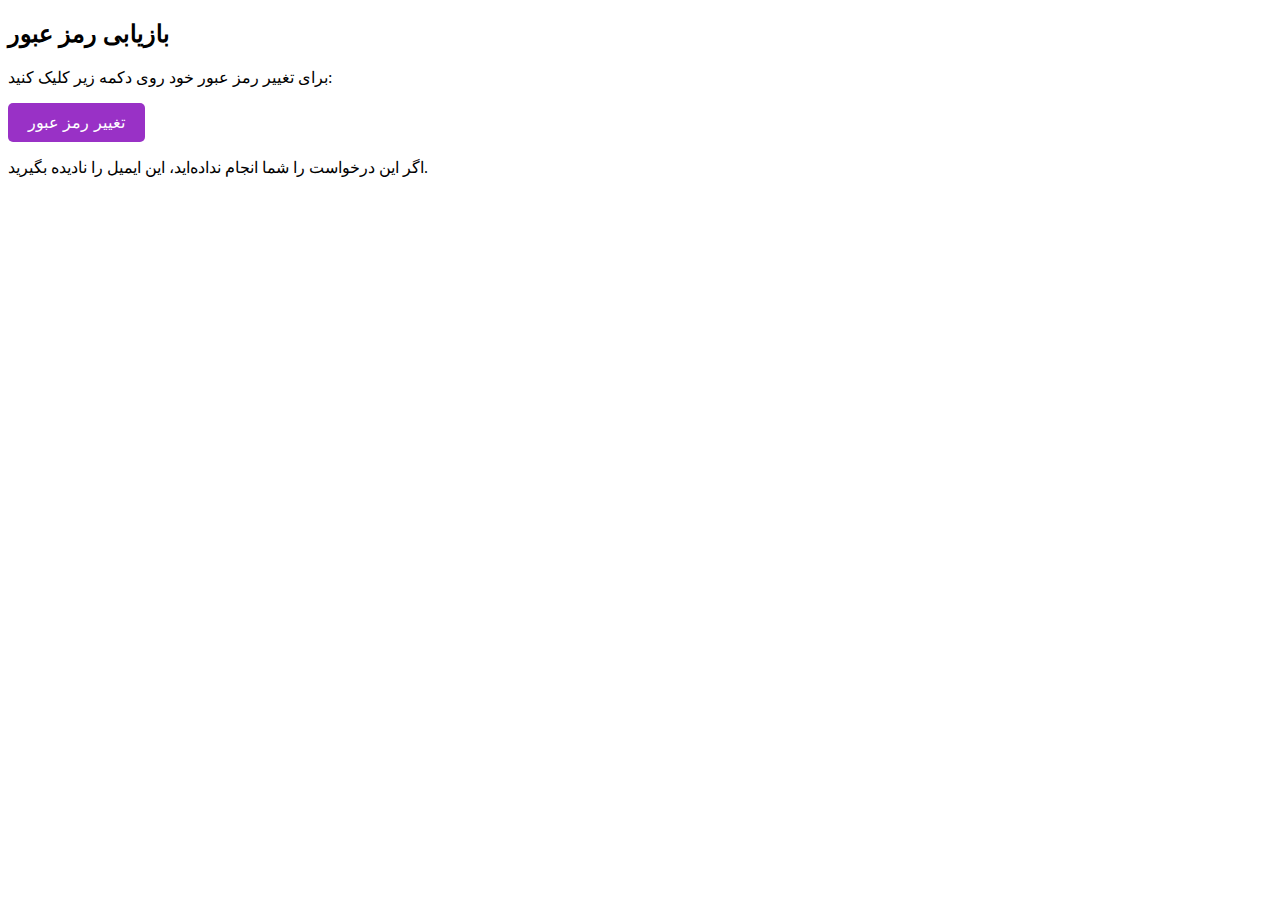
<file: account/templates/account/email_template.html>
<!DOCTYPE html>
<html lang="fa">
<body>
    <h2>بازیابی رمز عبور</h2>
    <p>برای تغییر رمز عبور خود روی دکمه زیر کلیک کنید:</p>

    <a href="{{ reset_link }}" style="
        display: inline-block;
        padding: 10px 20px;
        font-size: 16px;
        color: #ffffff !important;
        background-color: #9931c6;
        text-decoration: none;
        border-radius: 5px;
        font-family: Arial, sans-serif;
    ">تغییر رمز عبور</a>

    <p>اگر این درخواست را شما انجام نداده‌اید، این ایمیل را نادیده بگیرید.</p>
</body>
</html>
</file>
